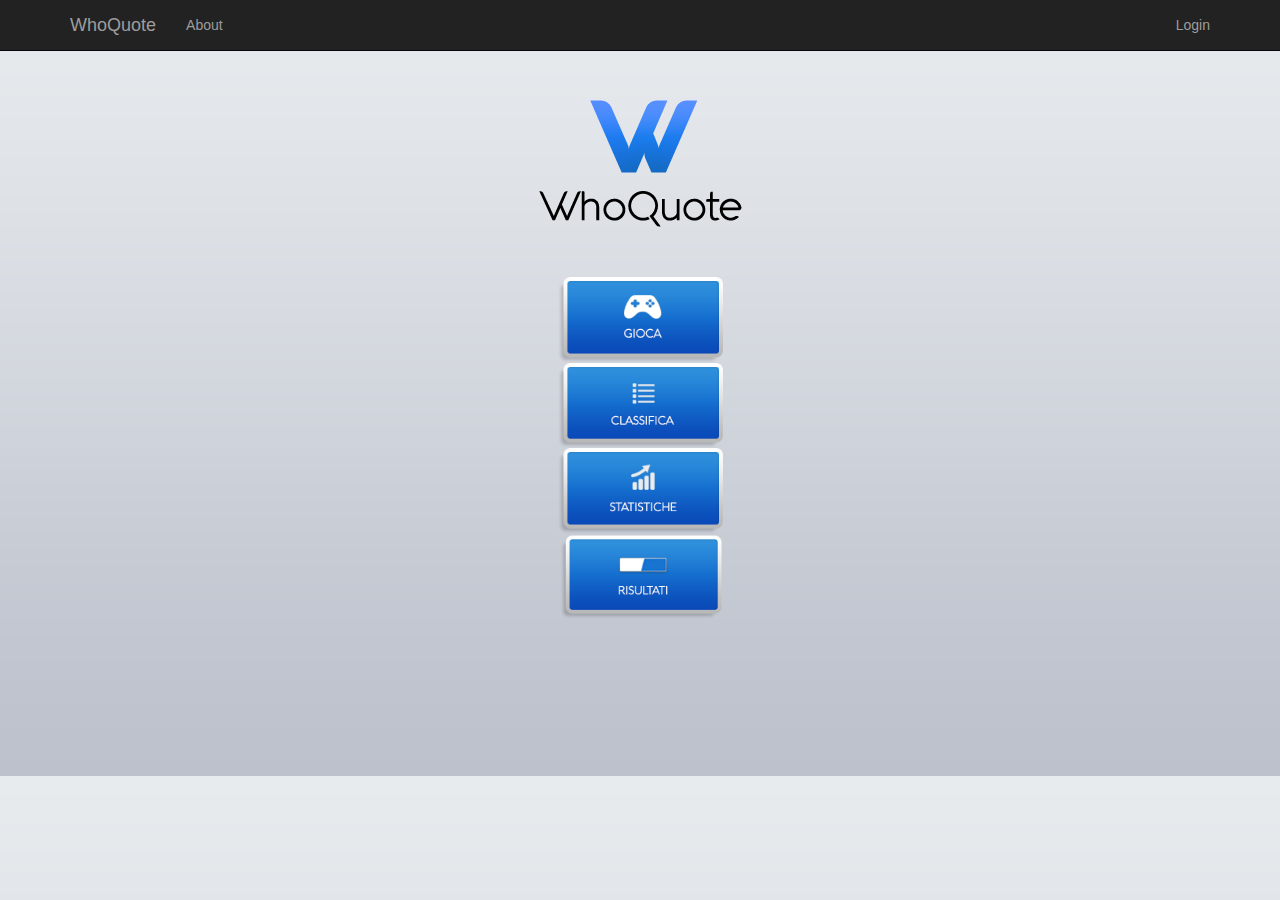
<file: index.html>
<!DOCTYPE html>
<html lang="it">
<head>
	<meta charset="utf-8">
	<meta http-equiv="X-UA-Compatible" content="IE=edge">
	<meta name="viewport" content="width=device-width, initial-scale=1, maximum-scale=1, user-scalable=no">
	<title>WhoQuote</title>
	<!-- Bootstrap -->
	<link href="css/bootstrap.min.css" rel="stylesheet">
	<link href="css/style.css" rel="stylesheet">
	<script src="https://ajax.googleapis.com/ajax/libs/jquery/1.12.4/jquery.min.js"></script>
	<script src="js/bootstrap.min.js"></script>
	<script src="js/script.js"></script>
	<script src="js/game_dinamics.js"></script>
	<script src="js/standalone.js"></script>

</head>

<body>
  <audio autoplay>
    <source src="audio/audio.mp3" type="audio/mpeg">
  </audio>
	<!-- NAVIGATOR -->
	<nav id="navigator" class="navbar navbar-inverse navbar-fixed-top" role="navigation">
				<div class="container">
					<div class="navbar-header">
						<button type="button" class="navbar-toggle" data-toggle="collapse" data-target="#index-navbar">
							<span class="sr-only">Toggle navigation</span>
							<span class="icon-bar"></span>
							<span class="icon-bar"></span>
							<span class="icon-bar"></span>
						</button>
						<a class="navbar-brand" href="#" onclick="populate('index')">WhoQuote</a>
					</div>
					<!-- Collect the nav links, forms, and other content for toggling -->
					<div class="collapse navbar-collapse" id="index-navbar">
						<ul class="nav navbar-nav">
							<li>
								<a href="#" onclick="populate('about')">About</a>
							</li>
						</ul>
						<ul class="nav navbar-nav navbar-right">
							<li>
								<a href="fbconfig.php">Login</a>
							</li>
						</ul>
					</div>
				</div>
	</nav>
	<!-- INDEX -->
	<div id="index">
		<header>
				<img class="img-responsive img-center" src="img/logo.png" alt="">
		</header>
		<section>
			<div class="container">
				<div class="row">
					<input class="col-xs-6 col-xs-offset-3 col-lg-2 col-lg-offset-5" type="image" src="img/button_gioca.png" onclick="populate('gioca')"></input>
					<input class="col-xs-6 col-xs-offset-3 col-lg-2 col-lg-offset-5" type="image" src="img/button_classifica.png" onclick="populate('classifica')"></input>
					<input class="col-xs-6 col-xs-offset-3 col-lg-2 col-lg-offset-5" type="image" src="img/button_statistiche.png" onclick="populate('statistiche')"></input>
					<input class="col-xs-6 col-xs-offset-3 col-lg-2 col-lg-offset-5" type="image" src="img/button_risultati.png" onclick="display_risultati()"></input>
				</div>
			</div>
		</section>
	</div>
	<!-- GIOCA -->
	<div id="gioca" style="display:none">
		<header>
				<img class="img-responsive img-center" src="img/logo.png" alt="">
		</header>

		<section>
			<div class="container">
				<div class="row">
					<input class="col-xs-6 col-xs-offset-3 col-lg-2 col-lg-offset-5" style="margin-bottom: 10px" type="image" src="img/button_singleplayer.png" onclick="populate('singleplayer')"></input>
					<input class="col-xs-6 col-xs-offset-3 col-lg-2 col-lg-offset-5" type="image" src="img/button_multiplayer.png" onclick="display_multiplayer_find_game();"></input>
				</div>
			</div>
		</section>
	</div>
	<!-- CLASSIFICA -->
	<div id="classifica" style="display:none">
		<header>
			<img class="img-responsive img-center" src="img/logo.png" alt="">
		</header>
		<section>
			<div class="container">
			  <div class="row top-minibuffer ">
				<img class="img-responsive col-xs-6 col-xs-offset-3 col-lg-2 col-lg-offset-5" src="img/divisor.png">
			  </div>
					<div class="row top-buffer">
						<img  class="img-responsive col-xs-6 col-xs-offset-3 col-lg-2 col-lg-offset-5" src="img/position.png">
			</div>
			<div class="row top-buffer">
					<img class="img-responsive col-xs-6 col-xs-offset-3 col-lg-2 col-lg-offset-5" src="img/sfondo_ranking.png">
			</div>
			<div class="row top-minibuffer ">
				<img class="img-responsive col-xs-6 col-xs-offset-3 col-lg-2 col-lg-offset-5" src="img/divisor.png">
			</div>
		</section>
	</div>
	<!-- STATISTICHE -->
	<div id="statistiche" style="display:none">
		<header>
			<img class="img-responsive img-center" src="img/logo.png" alt="">
		</header>
		<section>
			<div class="container">
				<div class="row top-minibuffer ">
					<img class="img-responsive col-xs-6 col-xs-offset-3 col-lg-2 col-lg-offset-5" src="img/divisor.png">
				</div>
				<div class="row top-buffer">
					<img  class="img-responsive col-xs-6 col-xs-offset-3 col-lg-2 col-lg-offset-5" src="img/partite_giocate.png">
				</div>
				<div class="row top-buffer">
					<img class="img-responsive col-xs-6 col-xs-offset-3 col-lg-2 col-lg-offset-5" src="img/sfondo_ranking.png">
				</div>
				<div class="row top-buffer">
					<img class="img-responsive col-xs-6 col-xs-offset-3 col-lg-2 col-lg-offset-5" src="img/divisor.png">
				</div>
				<div class="row top-minibuffer">
					<img class="img-responsive col-xs-6 col-xs-offset-3 col-lg-2 col-lg-offset-5" src="img/victorylose.png">
				</div>
				<div class="row top-buffer">
					<img class="img-responsive col-xs-6 col-xs-offset-3 col-lg-2 col-lg-offset-5" src="img/scores.png">
				</div>
			</div>
		</section>	
	</div>
	<!-- ABOUT -->
	<div id="about" style="display:none">
		<header>
			<img class="img-responsive img-center" src="img/logo.png" alt="">
		</header>
		<div class="container">
			<div class="col-lg-4 col-lg-offset-4">
				<ul style='background-color: transparent' class="list-group text-center">
				  <li class="list-group-item about">Davide Rezzoli</li>
				  <li class="list-group-item about">Carlo Cepollaro</li>
				  <li class="list-group-item about">Peppuz</li>
				  <li class="list-group-item about">Marco Gamba</li>
				  <!--<li class="list-group-item about">Edoardo Massazza</li>-->
				</ul>
			</div>
		</div>
		<script>
			var ul = document.querySelector('ul.list-group');
			for (var i = ul.children.length; i >= 0; i--) {
				ul.appendChild(ul.children[Math.random() * i | 0]);
			}
		</script>
	</div>
	<!-- SINGLEPLAYER -->
	<div id="singleplayer" style="display:none">
	</div>
	<!-- MULTIPLAYER_FIND_GAME -->
	<div id="multiplayer_find_game" style="display:none">
		<header>
			<img class="img-responsive img-center" src="img/logo.png" alt="">
		</header>
		<div class="container">
			<div class="row top-buffer">
				<img class="col-xs-offset-5 col-lg-offset-5" style="width:7%" src="img/icon.png" >
				<img  style='width:3%' src="img/vs.png">
				<img  style='width:7%' src="img/icon.png">
			</div>
			<div class="row top-buffer">
				<h1 class="text-responsive text-center">Carico partita</h1>
				<div class="col-xs-offset-3"></div>
				<div id="progresso">
					<div id="barra"></div>
				</div>
			</div>
		</div>
	</div>
	<!-- MULTIPLAYER_GAME-->
	<div id="multiplayer_game" style="display:none">
		<div class="container">
			<div class="row">
				<div class="col-lg-4"></div>
				<div class="col-lg-4" style="position:relative">
					<img src="img/bg_game.png" class="img-responsive img-center" alt="">
					<h4 class="question_text text-center" id="question">question</h4>
					<h1 id="timer" class="text-center">15</h1>
				</div>
				<div class="col-lg-4"></div>
			</div>
			<div class="row">
				<div class="col-xs-5 col-lg-6">
					<p class="text-center" id="answer_0">answer_0</p>
					<input type="image" src="img/button_answer.png" class="img-responsive img-center" onclick="evaluate_answer(0)"></input>
				</div>
				<div class="col-xs-2"></div>
				<div class="col-xs-5 col-lg-6">
					<p class="text-center" id="answer_2">answer_2</p>
					<input type="image" src="img/button_answer.png" class="img-responsive img-center" onclick="evaluate_answer(2);"></input>
				</div>
			</div>
			<div class="row" style="margin-top:20px">
				<div class="col-xs-5 col-lg-6">
					<p class="text-center" id="answer_1">answer_1</p>
					<input type="image" src="img/button_answer.png" class="img-responsive img-center" onclick="evaluate_answer(1);"></input>
				</div>
				<div class="col-xs-2"></div>
				<div class="col-xs-5 col-lg-6">
					<p class="text-center" id="answer_3">answer_3</p>
					<input type="image" src="img/button_answer.png" class="img-responsive img-center" onclick="evaluate_answer(3);"></input>
				</div>
			</div>
		</div>
	</div>
	<!-- RISULTATI -->
	<div id="risultati" style="display:none">
	<!--<style>
	.risultato {
		background: url(..) no-repeat;
		display: block;
		width: px;
		height: px;
	}
	.risultato > .win {
		float: left;
	}
	.risultato > .loss {
		float: right;
	}	
	</style>
	<script>
	var elem = $("#risultato");
	for( ... ; ... ;) {
		
	}
	</script>
		<p class="risultato">
		<span class="win"></span>
		<span class="loss"></span>
		</p>-->
	
		<div class="container">
			<header>
				<img class="img-responsive img-center" src="img/logo.png" alt="">
			</header>
			<div class="row text-center">
			<h3>Risposte corrette: <span id="c"></span></h3>
			<h3>Risposte errate: <span id="s"></span></h3>
			</div>
		</div>
	</div>
</body>
</file>
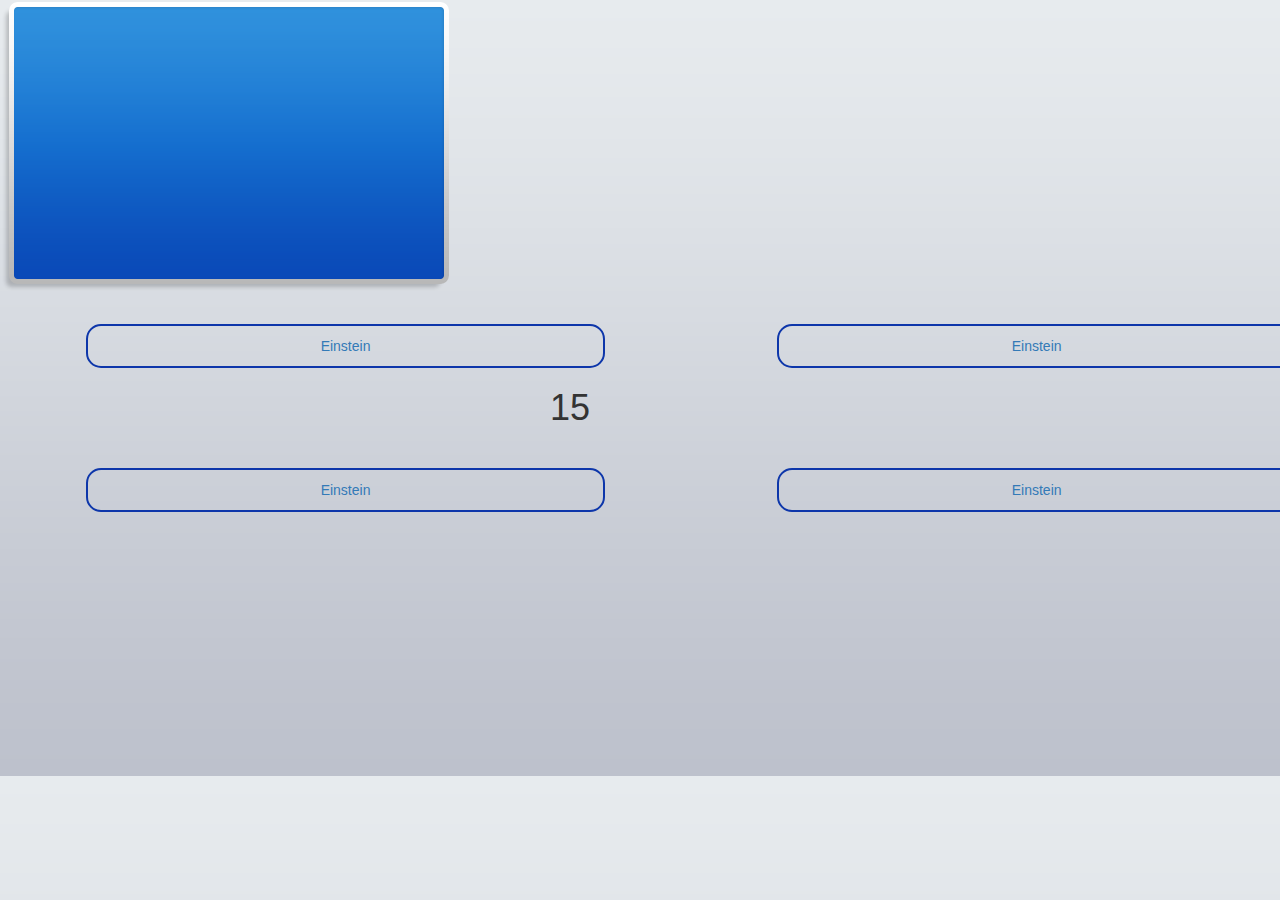
<file: game_template.html>
<!DOCTYPE html>
<html>
  <head>
    <meta charset="utf-8">
    <title>TS</title>
    <script src="js/bootstrap.min.js"></script>
  	<script src="js/script.js"></script>
    <link href="css/bootstrap.min.css" rel="stylesheet">
    <link href="css/style.css" rel="stylesheet">
    <style media="screen">
      button:focus{
        border: none !important;
      }
    </style>
  </head>

  <body>

    <div id="top" class="">
      <img src="img/bg_game.png" class="img-responsive col-12" alt="">
    </div>
    <div class="" id="controls">
      <div class="row container col-xs-10" style="margin-top:30px">
        <a value="cacca" class="col-xs-6 col-xs-push-1 pull-left "style="border: 2px solid rgb(13,54,170); border-radius:15px; padding:10px 10px">
          <span style="display:block" class="text-center">Einstein</span>
        </a>
        <a value="cacca" class="col-xs-6 col-xs-push-3  pull-left "style="border: 2px solid rgb(13,54,170); border-radius:15px; padding:10px 10px">
          <span style="display:block" class="text-center">Einstein</span>
        </a>
      </div>

      <div class="container row ">
        <h1 id="timer" class="col-xs-4 col-xs-offset-4 text-center"></h1>
        <script type="text/javascript">
          var countDownDate = new Date().getTime()+16000;
          var x = setInterval(function() {
            var now = new Date().getTime();
            var distance = countDownDate - now;
            var seconds = Math.floor((distance % (1000 * 60)) / 1000);
            document.getElementById("timer").innerHTML = seconds;
            if (distance < 0) {
                clearInterval(x);
                document.getElementById("timer").innerHTML = "0";
            }
          }, 500);
        </script>
      </div>

      <div class="row container col-xs-10" style="margin-top:30px">
        <a value="cacca" class="col-xs-6 col-xs-push-1 pull-left "style="border: 2px solid rgb(13,54,170); border-radius:15px; padding:10px 10px">
          <span style="display:block" class="text-center">Einstein</span>
        </a>
        <a value="cacca" class="col-xs-6 col-xs-push-3  pull-left "style="border: 2px solid rgb(13,54,170); border-radius:15px; padding:10px 10px">
          <span style="display:block" class="text-center">Einstein</span>
        </a>
      </div>


    </div>


  </body>
</html>
</file>
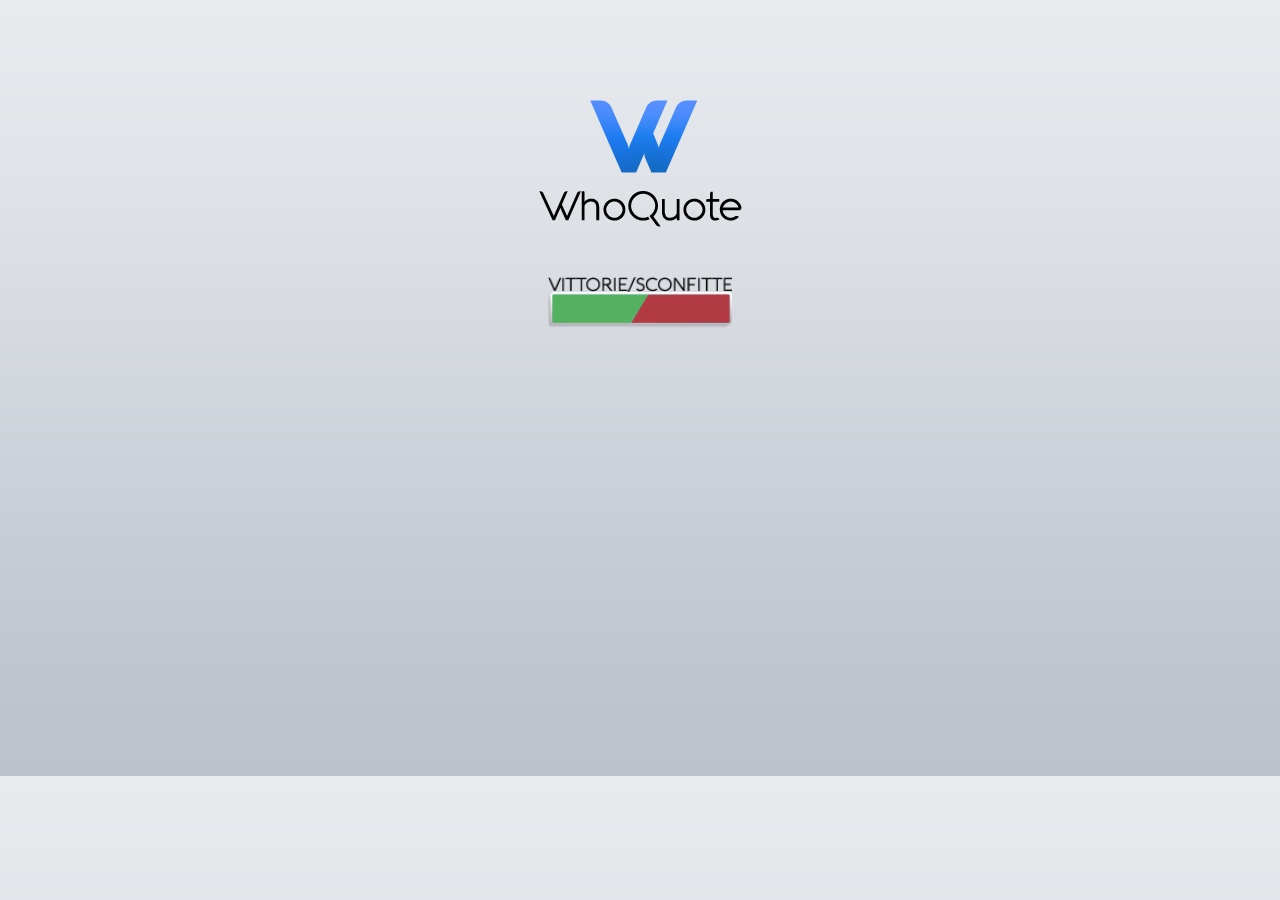
<file: risultati.html>
<!DOCTYPE html>
<html lang="it">
<head>
	<meta charset="utf-8">
	<meta http-equiv="X-UA-Compatible" content="IE=edge">
	<meta name="viewport" content="width=device-width, initial-scale=1, maximum-scale=1, user-scalable=no">
	<title>WhoQuote</title>
	<!-- Bootstrap -->
	<link href="css/bootstrap.min.css" rel="stylesheet">
	<link href="css/style.css" rel="stylesheet">
	<script src="https://ajax.googleapis.com/ajax/libs/jquery/1.12.4/jquery.min.js"></script>
	<script src="js/bootstrap.min.js"></script>
	<script src="js/script.js"></script>
	<script src="js/game_dinamics.js"></script>
	<script src="js/standalone.js"></script>
</head>
<header>
    <img class="img-responsive img-center" src="img/logo.png" alt="">
</header>
<div>
<!--rloca-->
</div>
<div>
  <img  class="img-responsive col-xs-6 col-xs-offset-3 col-lg-2 col-lg-offset-5" src="img/victorylose.png"></img>
  <img class="img-responsive col-xs-6 col-xs-offset-3 col-lg-2 col-lg-offset-5" src="img/scores.png"></img>
</div>

</html>
</file>
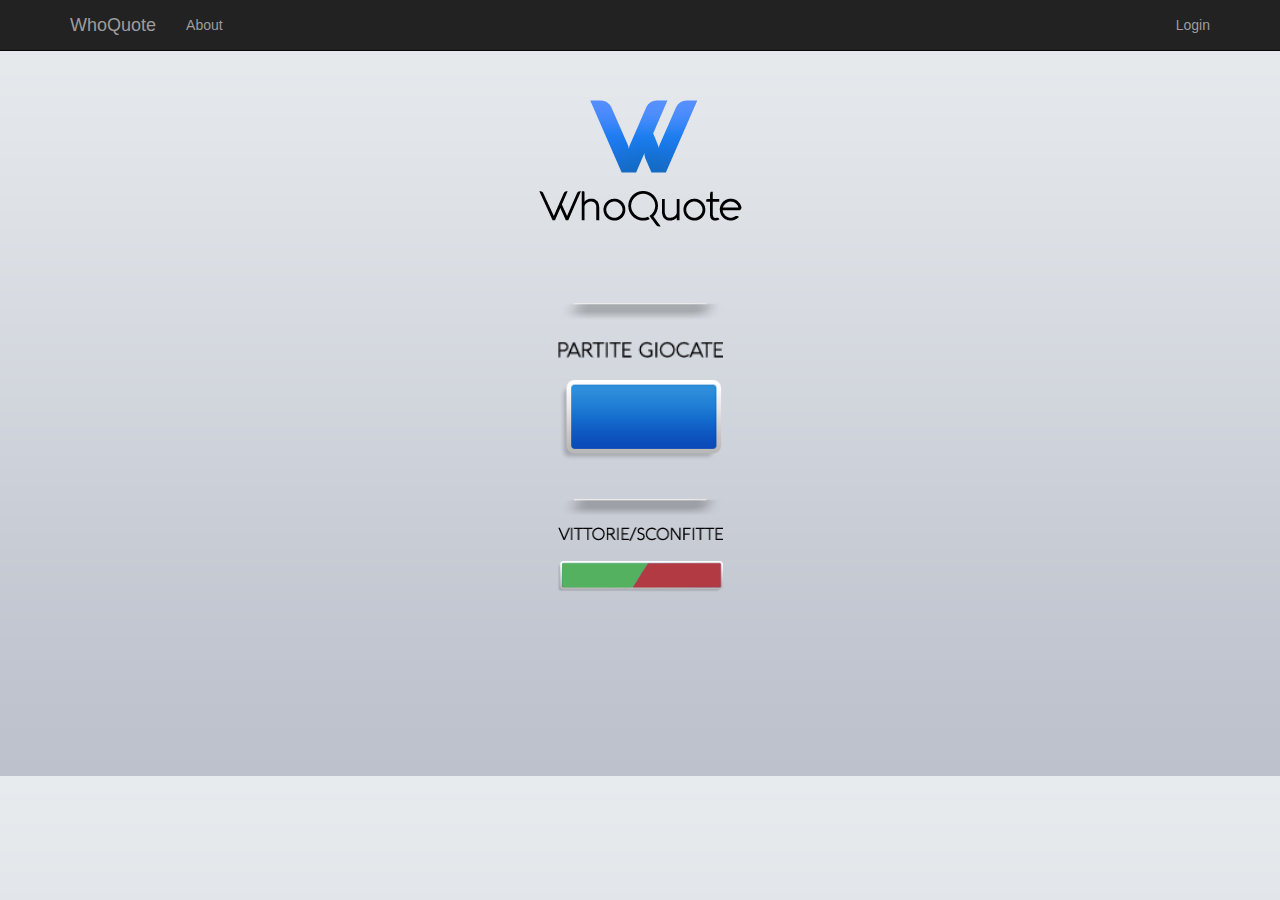
<file: statistiche.html>
<!DOCTYPE html>
<html lang="it">
<head>
	<meta charset="utf-8">
	<meta http-equiv="X-UA-Compatible" content="IE=edge">
	<meta name="viewport" content="width=device-width, initial-scale=1, maximum-scale=1, user-scalable=no">
	<title>WhoQuote</title>
	<!-- Bootstrap -->
	<link href="css/bootstrap.min.css" rel="stylesheet">
	<link href="css/style.css" rel="stylesheet">
	<script src="https://ajax.googleapis.com/ajax/libs/jquery/1.12.4/jquery.min.js"></script>
	<script src="js/bootstrap.min.js"></script>
	<script src="js/script.js"></script>
  <script src="js/standalone.js"></script>
	<style>.top-buffer { margin-top:20px; } .top-minibuffer{margin-top:10px}</style>

</head>
<nav id="navigator" class="navbar navbar-inverse navbar-fixed-top" role="navigation">
      <div class="container">
        <div class="navbar-header">
          <button type="button" class="navbar-toggle" data-toggle="collapse" data-target="#index-navbar">
            <span class="sr-only">Toggle navigation</span>
            <span class="icon-bar"></span>
            <span class="icon-bar"></span>
            <span class="icon-bar"></span>
          </button>
          <a class="navbar-brand" href="#" onclick="populate('index')">WhoQuote</a>
        </div>
        <!-- Collect the nav links, forms, and other content for toggling -->
        <div class="collapse navbar-collapse" id="index-navbar">
          <ul class="nav navbar-nav">
            <li>
              <a href="#" onclick="populate('about')">About</a>
            </li>
          </ul>
          <ul class="nav navbar-nav navbar-right">
            <li>
              <a href="fbconfig.php">Login</a>
            </li>
          </ul>
        </div>
      </div>
</nav>
<!-- INDEX.HTML -->
<div id="index">
  <header>
      <img class="img-responsive img-center" src="img/logo.png" alt="">
  </header>
	<section>
    <div class="container">
      <div class="row top-minibuffer ">
        <img class="img-responsive col-xs-6 col-xs-offset-3 col-lg-2 col-lg-offset-5" src="img/divisor.png">
      </div>
			<div class="row top-buffer">
				<img  class="img-responsive col-xs-6 col-xs-offset-3 col-lg-2 col-lg-offset-5" src="img/partite_giocate.png">
    </div>
		<div class="row top-buffer">
			<img class="img-responsive col-xs-6 col-xs-offset-3 col-lg-2 col-lg-offset-5" src="img/sfondo_ranking.png">
	</div>
	<div class="row top-buffer">
		<img class="img-responsive col-xs-6 col-xs-offset-3 col-lg-2 col-lg-offset-5" src="img/divisor.png">
	</div>
	<div class="row top-minibuffer">
		<img class="img-responsive col-xs-6 col-xs-offset-3 col-lg-2 col-lg-offset-5" src="img/victorylose.png">
	</div>
	<div class="row top-buffer">
		<img class="img-responsive col-xs-6 col-xs-offset-3 col-lg-2 col-lg-offset-5" src="img/scores.png">

	</div>
	</div>
  </seaction>
  </html>
</file>
<file: css/style.css>
/*style.css*/
body{
	background: url(../img/background.png);
}
input{
	outline:none
}
header{
	padding-top: 100px;
	padding-bottom:50px;
}
.img-center{
	margin: 0 auto;
}

ul > .about{
	background-color:transparent;
	border: solid 1px #000;
}
li > .about{

}
button:focus{
	border: none !important;
}
.top-buffer { 
	margin-top:20px; 
} 
.top-minibuffer{
	margin-top:10px;
}
.question_text{
	color:white;
	position:absolute; 
	top:20%;
	padding: 0 10%;
}
#progresso {
width: 20%;
margin: 0 auto;
background-color: #C0C0C0;
}

#barra {
width: 1%;
height: 30px;
background-color: #0041C2;
}
</file>
